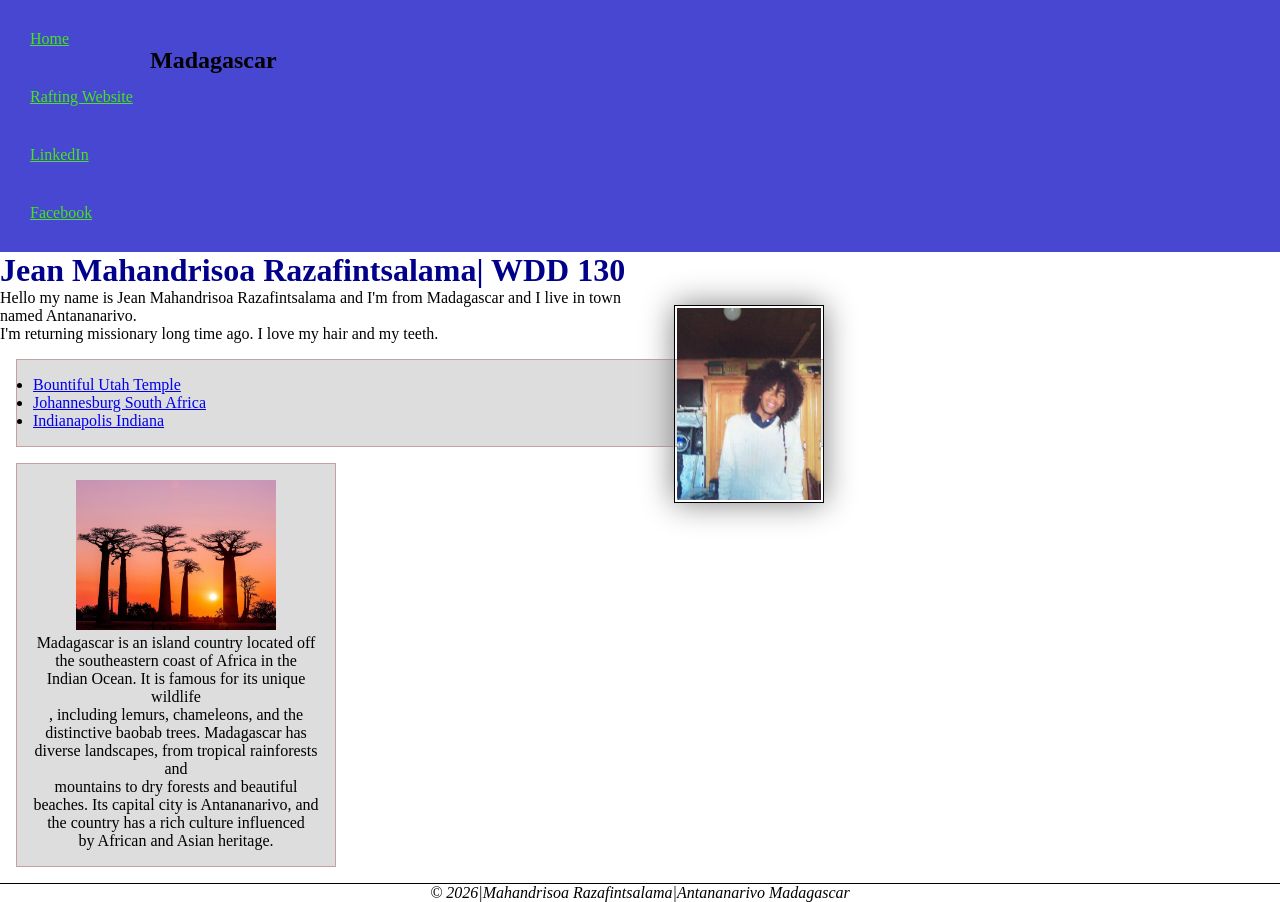
<file: index.html>
<!DOCTYPE html>
<html lang="en">

<head>
    <meta charset="UTF-8">
    <meta name="viewport" content="width=device-width, initial-scale=1.0">
    <title> Jean Razafintsalama | WDD 130 | </title>
    <meta name="description"
      content="This is my personal website where you can know more about me, my background, my interests, my experiences, my goals, and my journey.">
    <meta name="author" content="Jean Razafintsalama">
    <link rel="stylesheet" href="styles/styles.css">
</head>


<body>
    <header>
        <nav>
            <a href="#">Home</a>
            <a href="wwr/">Rafting Website</a>
            <a href="https://linkedin.com">LinkedIn</a>
            <a href="https://facebook.com">Facebook</a>
        </nav>
    </header>
    <main>
        <h1> Jean Mahandrisoa Razafintsalama| WDD 130</h1>
        <img src="images/profile.jpg" alt="mahandrisoa razafintsalama Profile" width="200">
        <p>Hello my name is Jean Mahandrisoa Razafintsalama and I'm from Madagascar and I live in
            town
            named Antananarivo. <br> I'm returning
            missionary long time ago. I love my hair and my teeth. </p>

        <ul class="box">
            <li><a href="https://www.churchofjesuschrist.org/temples/details/bountiful-utah-temple?lang=eng"
                  target="_blank" rel="noopener">Bountiful
                    Utah Temple</a>
            </li>
            <li>
                <a href="https://www.churchofjesuschrist.org/temples/details/johannesburg-south-africa-temple?lang=eng"
                  target="_blank" rel="noopener">Johannesburg
                    South Africa</a>
            </li>
            <li>
                <a href="https://www.churchofjesuschrist.org/temples/details/indianapolis-indiana-temple?lang=eng"
                  target="_blank" rel="noopemer">Indianapolis
                    Indiana</a>
            </li>
        </ul>


    </main>
    <aside class="box">
        <h2>Madagascar</h2>
        <img src="images/madagascar-baobab.jpg" alt="madagascar's baobab view">
        <p>Madagascar is an island country located off the southeastern coast of Africa in the
            Indian Ocean. It
            is famous for its unique wildlife <br>, including lemurs, chameleons, and the
            distinctive
            baobab trees.
            Madagascar has diverse landscapes, from tropical rainforests and <br> mountains to dry
            forests and
            beautiful beaches. Its capital city is Antananarivo, and the country has a rich culture
            influenced <br>
            by African and Asian heritage.</p>


    </aside>
    <footer>
        <p><em>&copy; 2026|Mahandrisoa Razafintsalama|Antananarivo Madagascar</em></p>
    </footer>
</body>

</html>
</file>
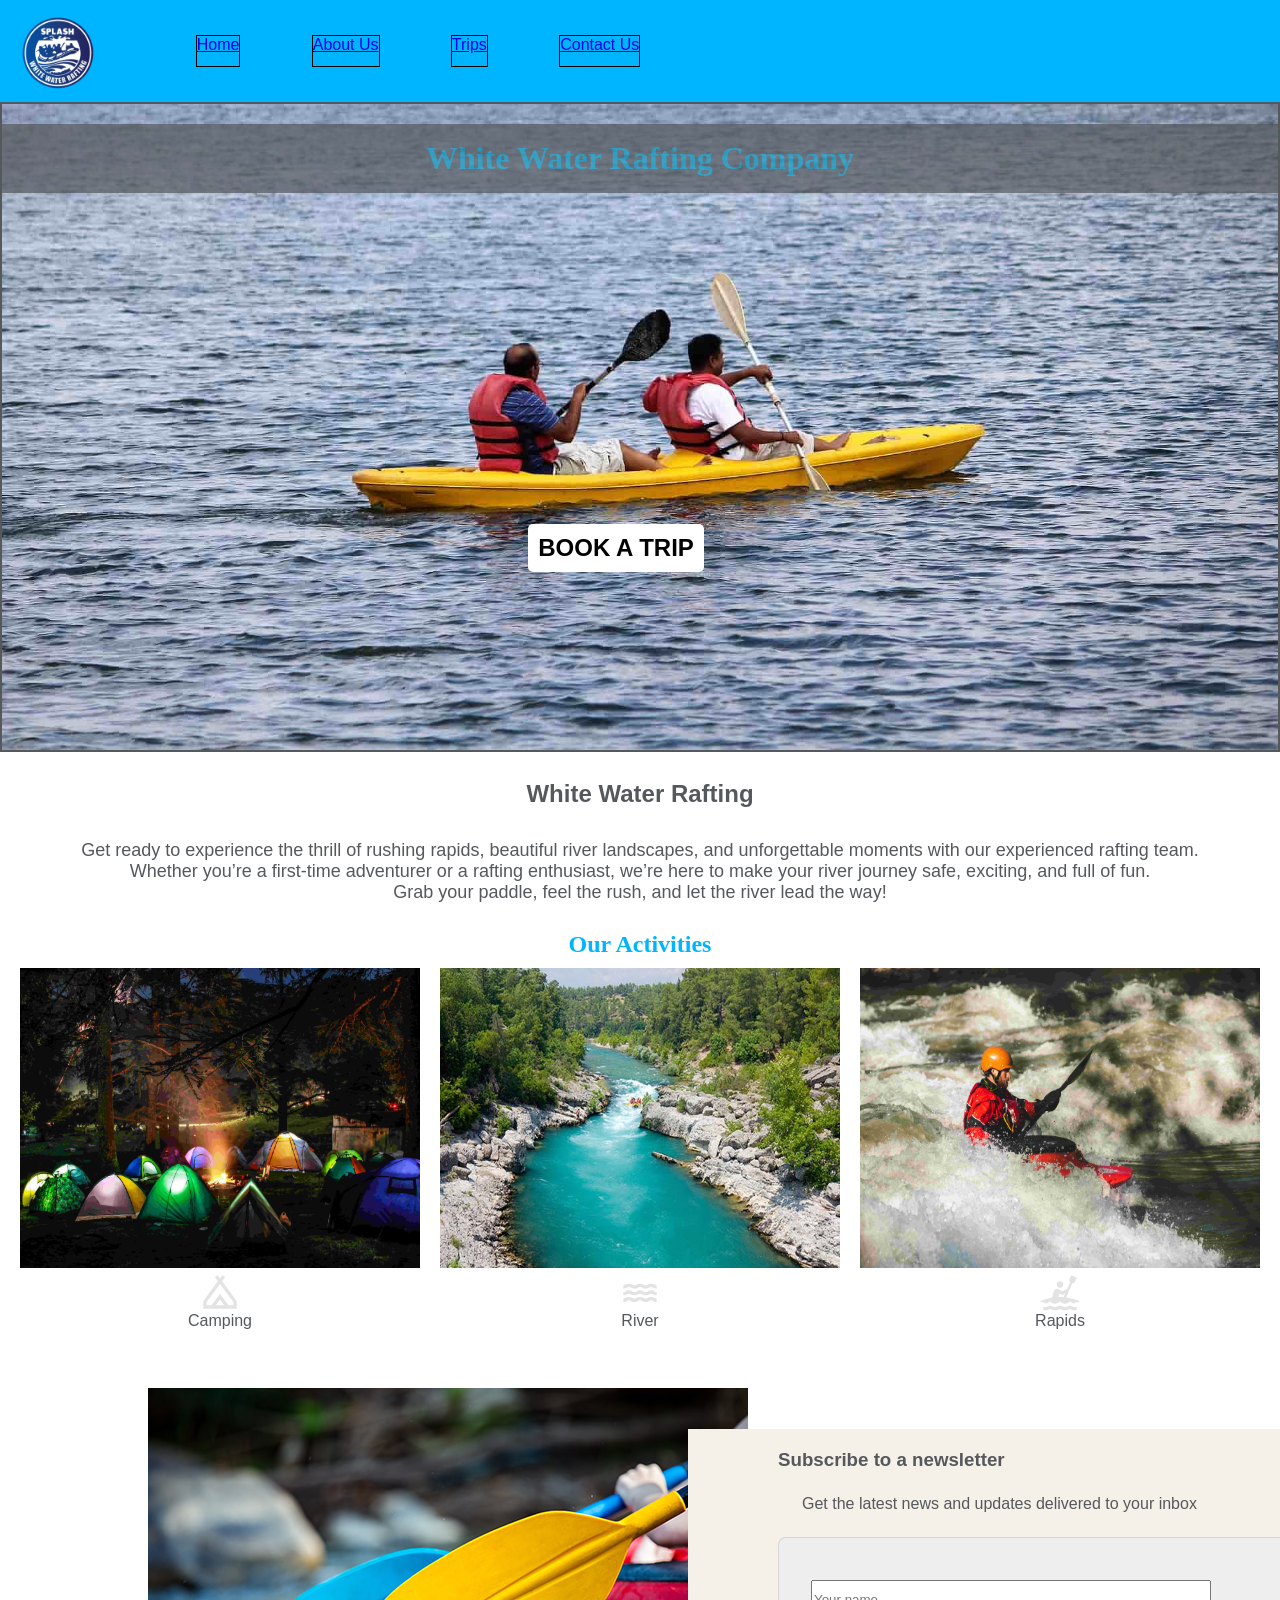
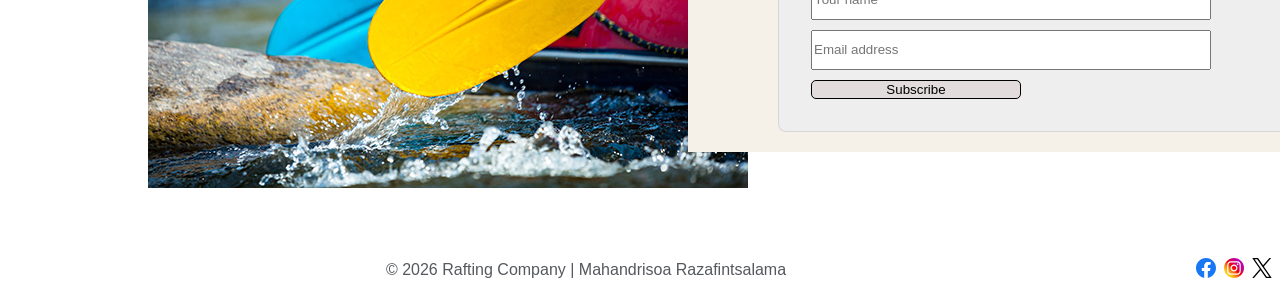
<file: wwr/index.html>
<!doctype html>
<html lang="en">

<head>
    <meta charset="UTF-8" />
    <meta name="viewport" content="width=device-width, initial-scale=1.0" />
    <title>About Us</title>
    <meta name="description"
      content="Discover our passion for rafting and outdoor adventures. Meet our expert guides, learn about our commitment to safety, and experience unforgettable river adventures with our team." />
    <meta name="author" content="Mahandrisoa Razafintsalama" />
    <link rel="stylesheet" href="styles/rafting.css" />
</head>

<body>
    <header>
        <img src="images/z-splash.png" alt="logopage" class="logo" />
        <nav>
            <a href="index.html">Home</a>
            <a href="about.html">About Us</a>
            <a href="trips.html">Trips</a>
            <a href="contact.html">Contact Us</a>
        </nav>
    </header>

    <main>
        <div class="hero">
            <img src="images/index-images.jpg" alt="river rush" />

            <h1 class="homename">White Water Rafting Company</h1>
            <a class="booking" href="trips.html">book a trip </a>
        </div>

        <div class="introduction">
            <p class="intro-title">White Water Rafting</p>
            <p class="intro-text">
                Get ready to experience the thrill of rushing rapids,
                beautiful river landscapes, and unforgettable moments with
                our experienced rafting team. <br />
                Whether you’re a first-time adventurer or a rafting
                enthusiast, we’re here to make your river journey safe,
                exciting, and full of fun.
                <br />

                Grab your paddle, feel the rush, and let the river lead the
                way!
            </p>
        </div>

        <div class="activities">
            <h2 class="activitytitle">Our Activities</h2>
            <div class="activity_image">
                <figure>
                    <img src="images/camping-image.jpg" alt="camping" />
                    <img src="images/camping.svg" alt="campinglogo" class="figicon" />
                    <figcaption>Camping</figcaption>
                </figure>
                <figure>
                    <img src="images/river-iamge.jpg" alt="river" />
                    <img src="images/water.svg" alt="waterlogo" class="figicon" />
                    <figcaption>River</figcaption>
                </figure>
                <figure>
                    <img src="images/rapids-image.jpg" alt="rapids" />
                    <img src="images/kayaking.svg" alt="kayaklogo" class="figicon" />
                    <figcaption>Rapids</figcaption>
                </figure>
            </div>
        </div>

        <section class="newsletter">
            <div>
                <img src="images/rafting20.jpg" alt="rafting" />
            </div>

            <div class="newsletter-content">
                <h3>Subscribe to a newsletter</h3>
                <p>
                    Get the latest news and updates delivered to your inbox
                </p>
                <form>
                    <label for="name"></label>
                    <input type="text" id="name" placeholder="Your name" />
                    <label for="email"></label>
                    <input type="email" id="email" placeholder="Email address" />
                    <button type=" submit">Subscribe</button>
                </form>
            </div>
        </section>
    </main>

    <footer>
        <p>&copy; 2026 Rafting Company | Mahandrisoa Razafintsalama</p>
        <nav class="socialmedia">
            <a href="https://facebook.com">
                <img src="images/facebook.svg" alt="facebook Icon" /></a>
            <a href="htpps://instagram.com">
                <img src="images/instagram.svg" alt="instagram Icon" /></a>
            <a href="https://x.com">
                <img src="images/x-bw.svg" alt="" /></a>
        </nav>
    </footer>
</body>

</html>
</file>
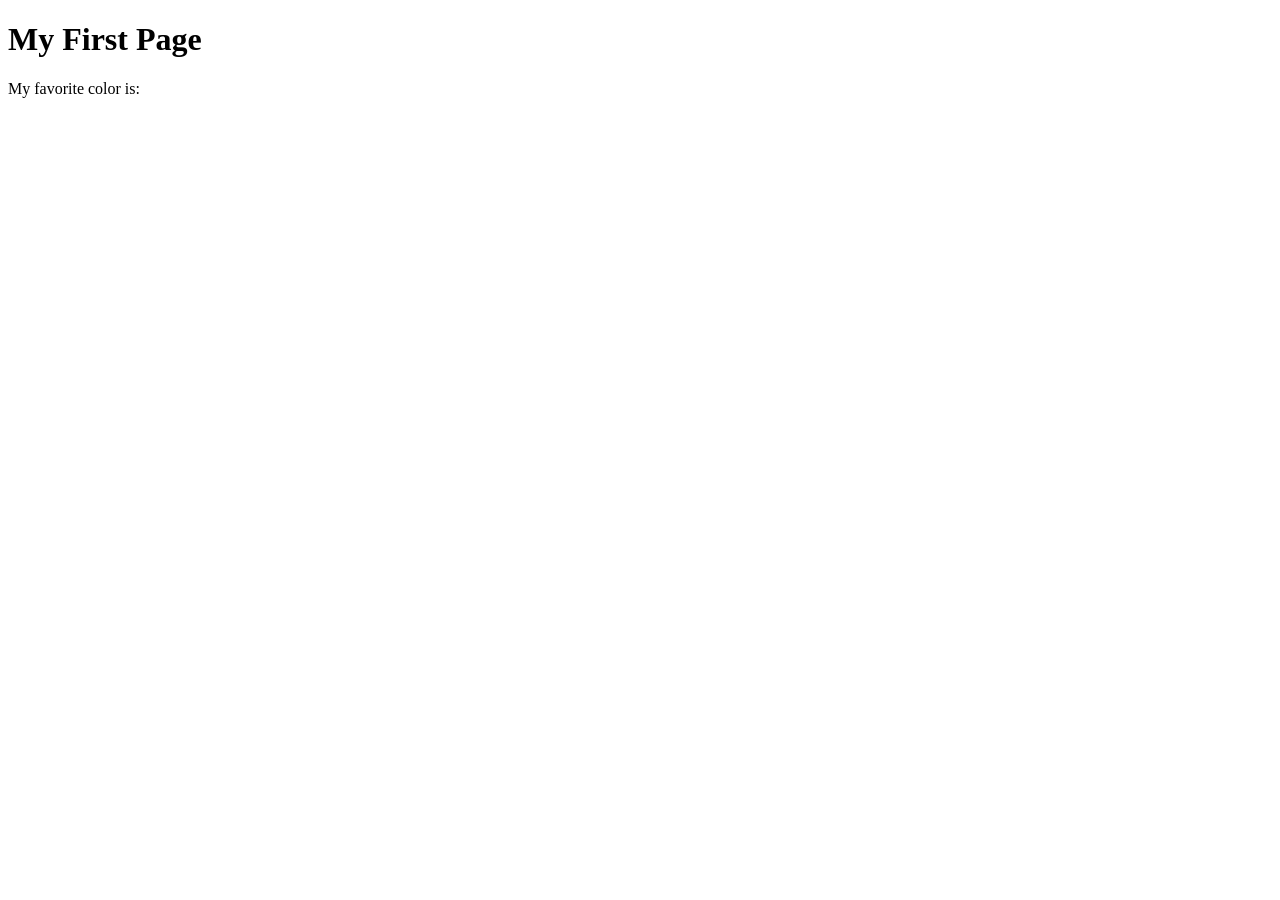
<file: week01/first-page.html>
<!DOCTYPE html>
<html lang="en">
<head>
    <meta charset="UTF-8">
    <meta name="viewport" content="width=device-width, initial-scale=1.0">
    <title>My First Page</title>
</head>
<body>
    <h1>My First Page</h1>
    <p>My favorite color is: </p>
</body>
</html>
</file>
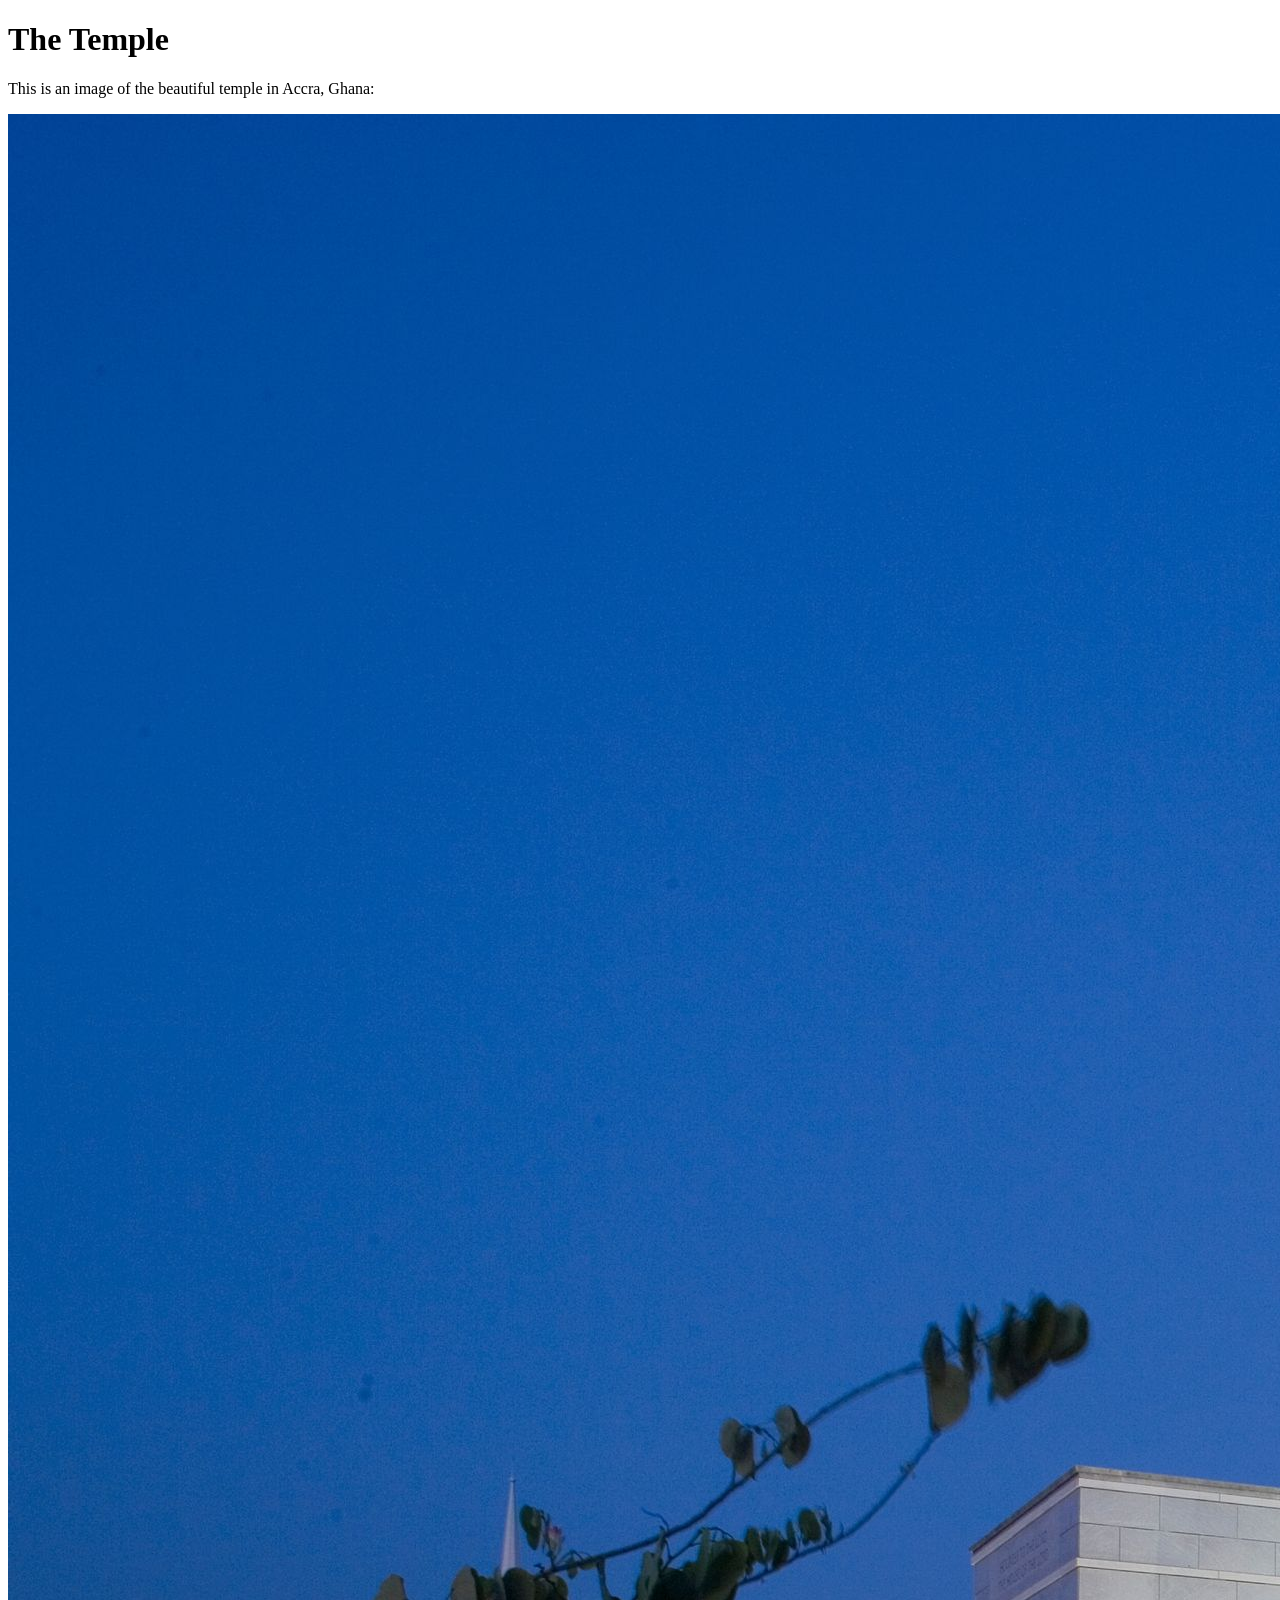
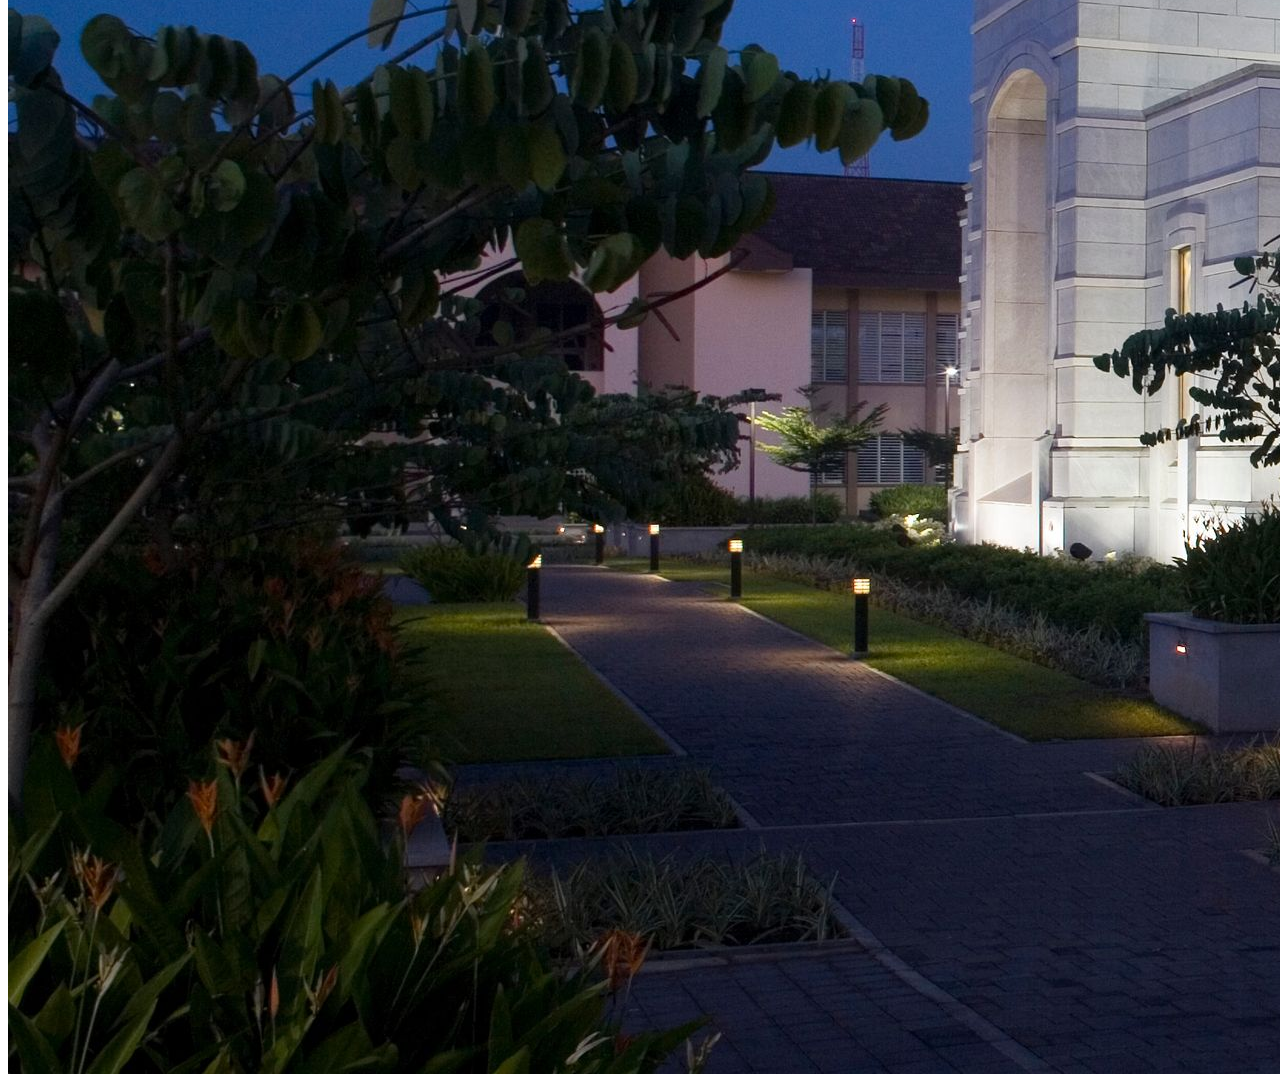
<file: week01/images.html>
<!DOCTYPE html>
<html lang="en">
<head>
    <meta charset="UTF-8">
    <meta name="viewport" content="width=device-width, initial-scale=1.0">
    <title>Temple Image</title>
</head>
<body>
    <h1>The Temple</h1>
    <p>This is an image of the beautiful temple in Accra, Ghana:</p>
    <img src="images/temple-large.jpeg" alt="The Accra Ghana Temple">
    
</body>
</html>
</file>
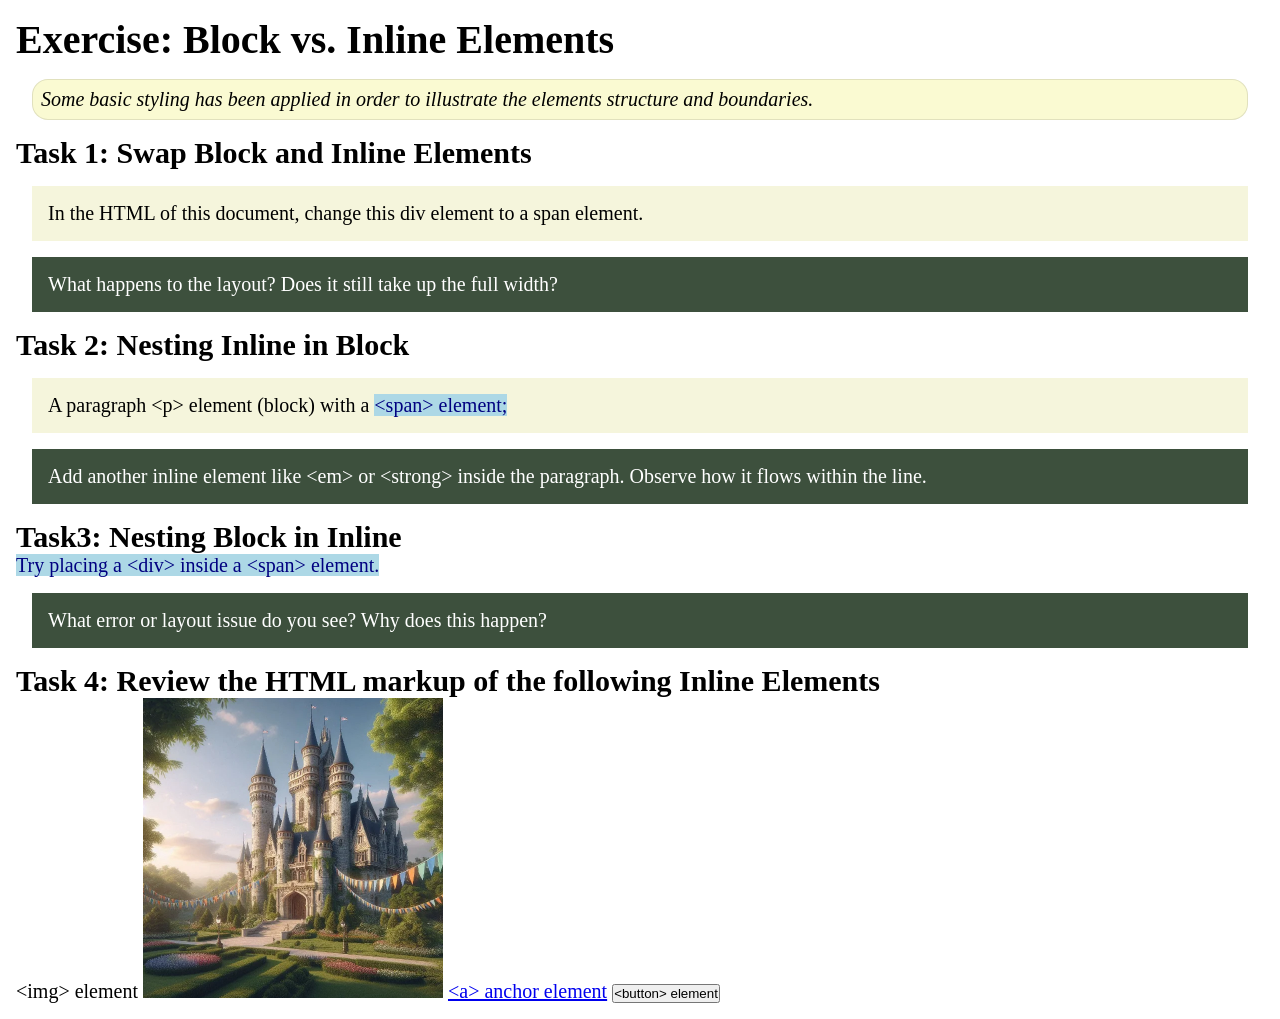
<file: week02/block-vs-inline.html>
<!DOCTYPE html>
<html lang="en">

<head>
    <meta charset="UTF-8">
    <meta name="viewport" content="width=device-width, initial-scale=1.0">
    <title>Exercise: Block vs. Inline Elements</title>
    <link rel="stylesheet" href="styles/block-vs-inline.css">
</head>

<body>
    <main>
        <h1>Exercise: Block vs. Inline Elements</h1>
        <p class="note">Some basic styling has been applied in order to illustrate the elements structure and
            boundaries.</p>

        <h2>Task 1: Swap Block and Inline Elements</h2>
        <div>In the HTML of this document, change this div element to a span element.</div>

        <p class="question">What happens to the layout? Does it still take up the full width?</p>

        <h2>Task 2: Nesting Inline in Block</h2>
        <p>A paragraph &lt;p&gt; element (block) with a <span>&lt;span&gt; element;</span></p>
        <p class="question">Add another inline element like &lt;em&gt; or &lt;strong&gt; inside the paragraph. Observe
            how it flows within the line.</p>

        <h2>Task3: Nesting Block in Inline</h2>
        <span>Try placing a &lt;div&gt; inside a &lt;span&gt; element.</span>
            <p class="question">What error or layout issue do you see? Why does this happen?</p>


            <h2>Task 4: Review the HTML markup of the following Inline Elements</h2>
        &lt;img&gt; element
        <img src="images/castle.webp" alt="placeholder image (images are inline)" width="300" height="300">
        <a href="https://churchofjesuschrist.org">&lt;a&gt; anchor element</a>
        <button type="button">&lt;button&gt; element</button>
    </main>
</body>

</html>
</file>
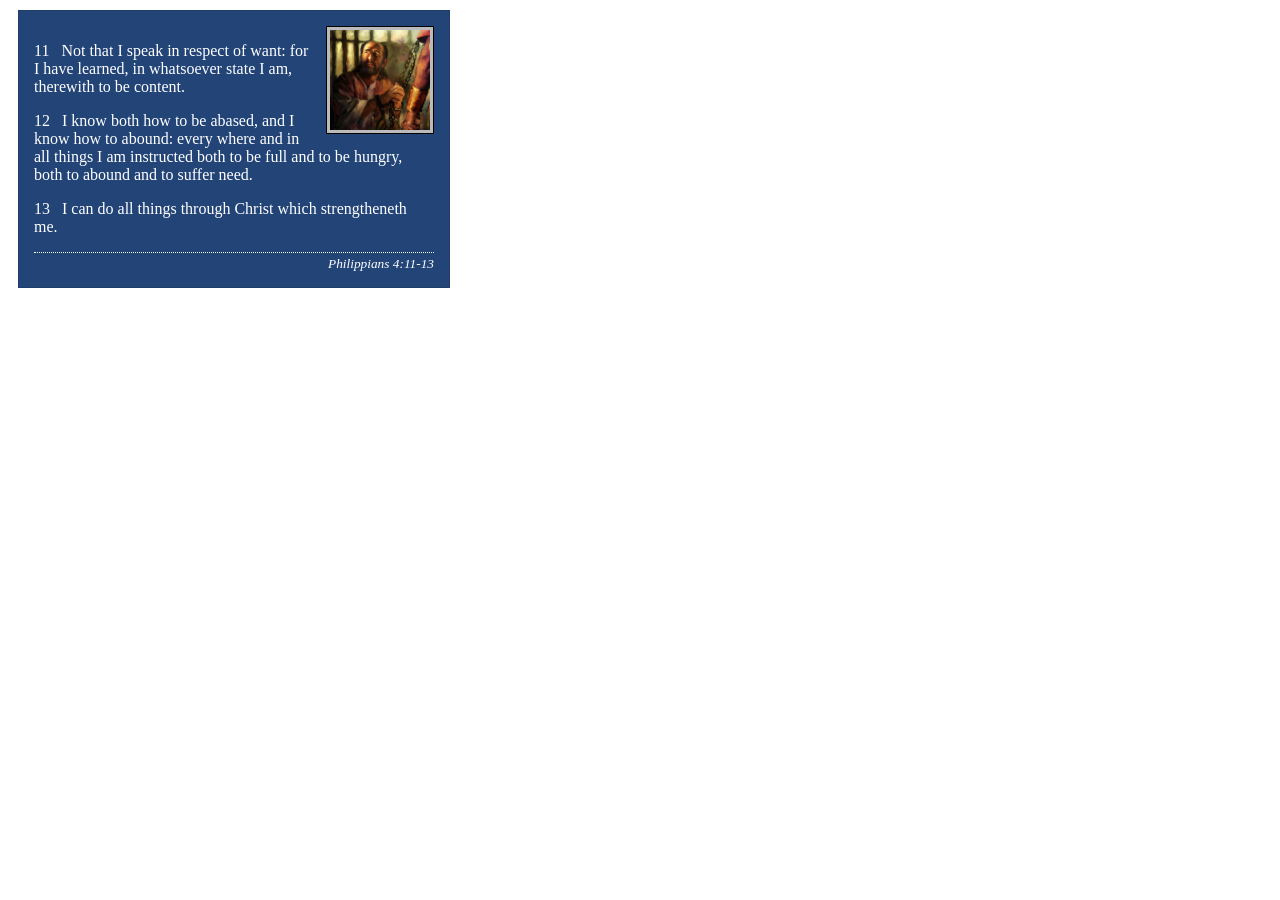
<file: week02/box-model-solution.html>
<!DOCTYPE html>
<html lang="en">
<head>
    <meta charset="UTF-8">
    <meta name="viewport" content="width=device-width, initial-scale=1.0">
    <title>Box Model Activity</title>
    <link rel="stylesheet" href="styles/box-model-solution.css">
</head>
<body>
    <main>
        <div class="callout">
            <img src="images/apostle-paul-imprisoned.webp" alt="Paul the Apostle - Imprisoned in Rome" width="200" height="200">
            <blockquote>
                <p>11 &nbsp; Not that I speak in respect of want: for I have learned, in whatsoever state I am, therewith to be content.</p>
                <p>12 &nbsp; I know both how to be abased, and I know how to abound: every where and in all things I am instructed both to be full and to be hungry, both to abound and to suffer need.</p>
                <p>13 &nbsp; I can do all things through Christ which strengtheneth me.</p>
            </blockquote>
            <cite>Philippians 4:11-13</cite>
        </div>
    </main>
</body>
</html>
</file>
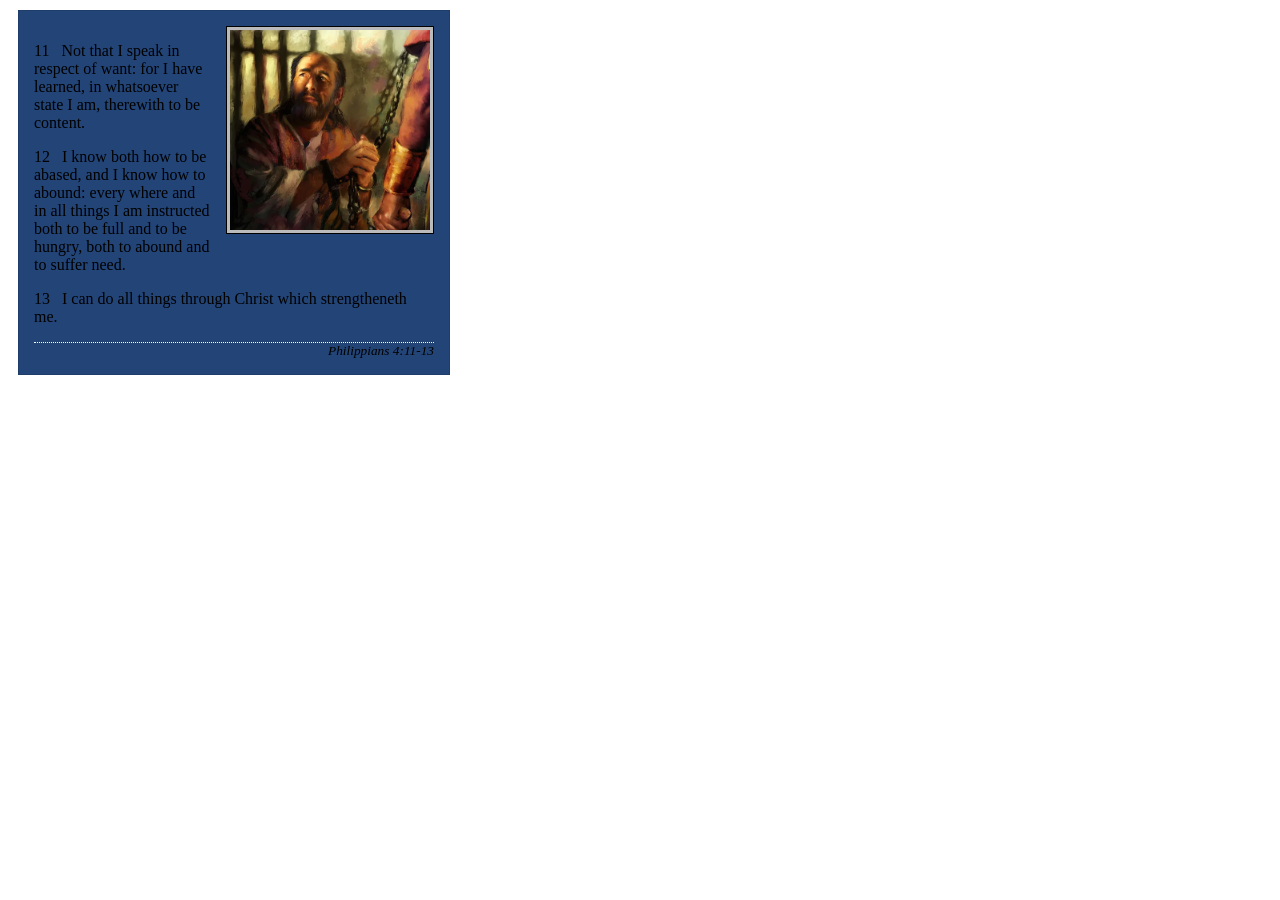
<file: week02/box-model.html>
<!DOCTYPE html>
<html lang="en">

<head>
    <meta charset="UTF-8">
    <meta name="viewport" content="width=device-width, initial-scale=1.0">
    <title>Box Model Activity</title>
</head>
<link rel="stylesheet" href="styles/box-model.css">

<body>
    <main>
        <div class="callout">
            <img src="images/apostle-paul-imprisoned.webp"
              alt="Paul the Apostle - Imprisoned in Rome" width="200" height="200">
            <blockquote>
                <p>11 &nbsp; Not that I speak in respect of want: for I have learned, in whatsoever
                    state I am, therewith to be content.</p>
                <p>12 &nbsp; I know both how to be abased, and I know how to abound: every where and
                    in all things I am instructed both to be full and to be hungry, both to abound
                    and to suffer need.</p>
                <p>13 &nbsp; I can do all things through Christ which strengtheneth me.</p>
            </blockquote>
            <cite>Philippians 4:11-13</cite>
        </div>
    </main>
</body>

</html>
</file>
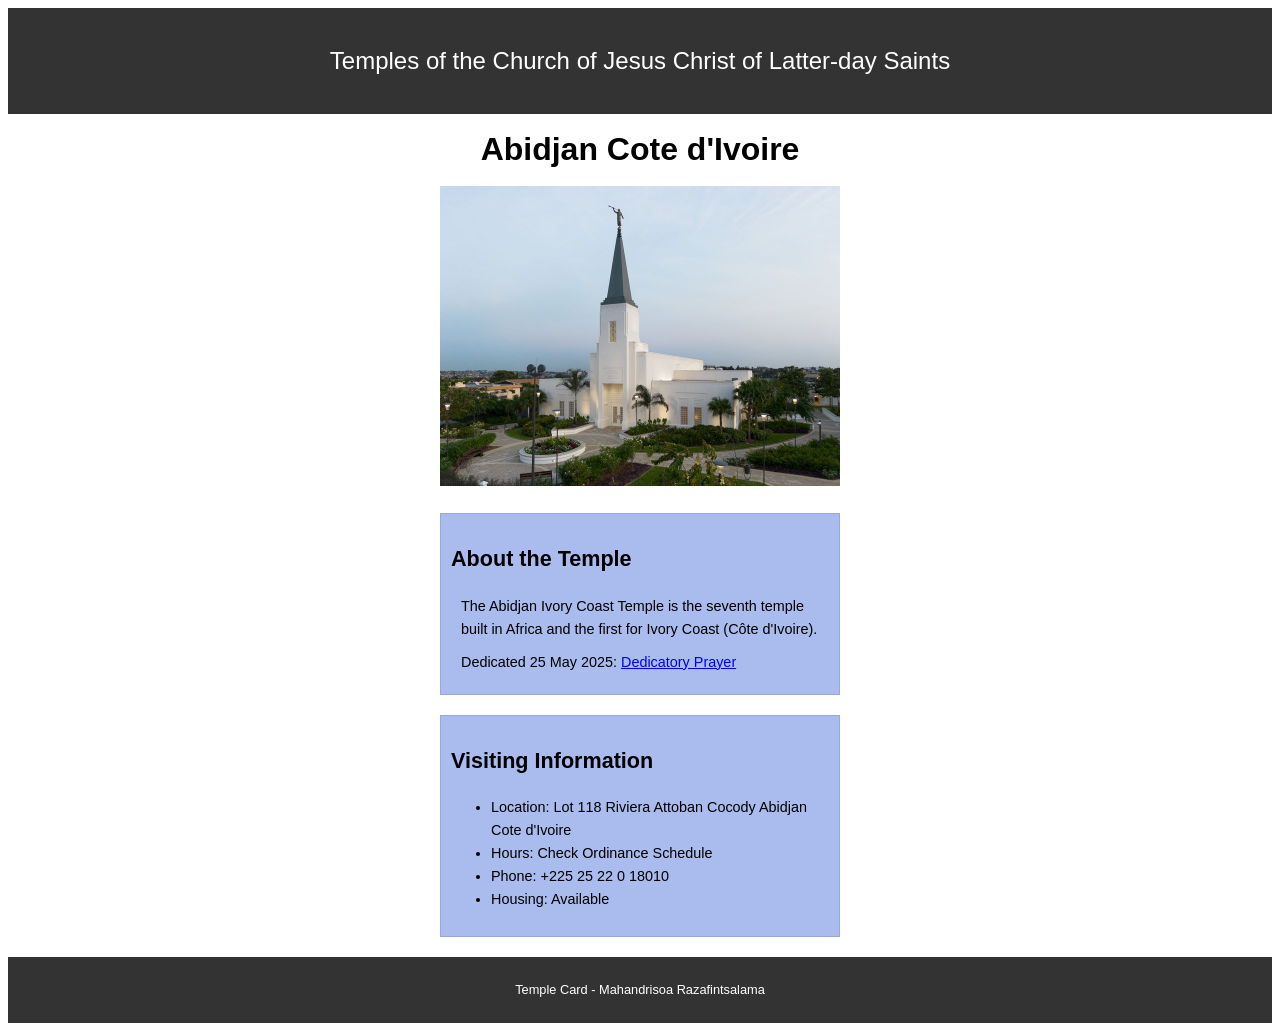
<file: week02/temple.html>
<!DOCTYPE html>
<html lang="en">

<head>
    <meta charset="UTF-8">
    <meta name="viewport" content="width=device-width, initial-scale=1.0">
    <title>Temple Card - Abidjan Cote d'Ivoire</title>
</head>

<link rel="stylesheet" href="styles/temple.css">

<body>
    <header>
        <p>Temples of the Church of Jesus Christ of Latter-day Saints</p>
    </header>
    <main>
        <h1>Abidjan Cote d'Ivoire</h1>
        <picture>
            <img src="images/abidjan-ivory-coast.jpeg" alt="Abidjan Cote d'Ivoire Temple">
        </picture>
        <section>
            <h2>About the Temple</h2>
            <p>The Abidjan Ivory Coast Temple is the seventh temple built in Africa and the first
                for Ivory Coast (Côte
                d'Ivoire).</p>
            <p>Dedicated 25 May 2025: <a
                  href="https://www.churchofjesuschrist.org/temples/dedicatory-prayer/abidjan-ivory-coast-temple/2025-05-25?lang=eng"
                  target="_blank" rel="noopener noreferrer">Dedicatory Prayer</a></p>
        </section>
        <section>
            <h2>Visiting Information</h2>
            <ul>
                <li>Location: Lot 118 Riviera Attoban Cocody Abidjan Cote d'Ivoire</li>
                <li>Hours: Check Ordinance Schedule</li>
                <li>Phone: +225 25 22 0 18010</li>
                <li>Housing: Available</li>
            </ul>
        </section>
    </main>
    <footer>
        <p>Temple Card - Mahandrisoa Razafintsalama
    </footer>
</body>

</html>
</file>
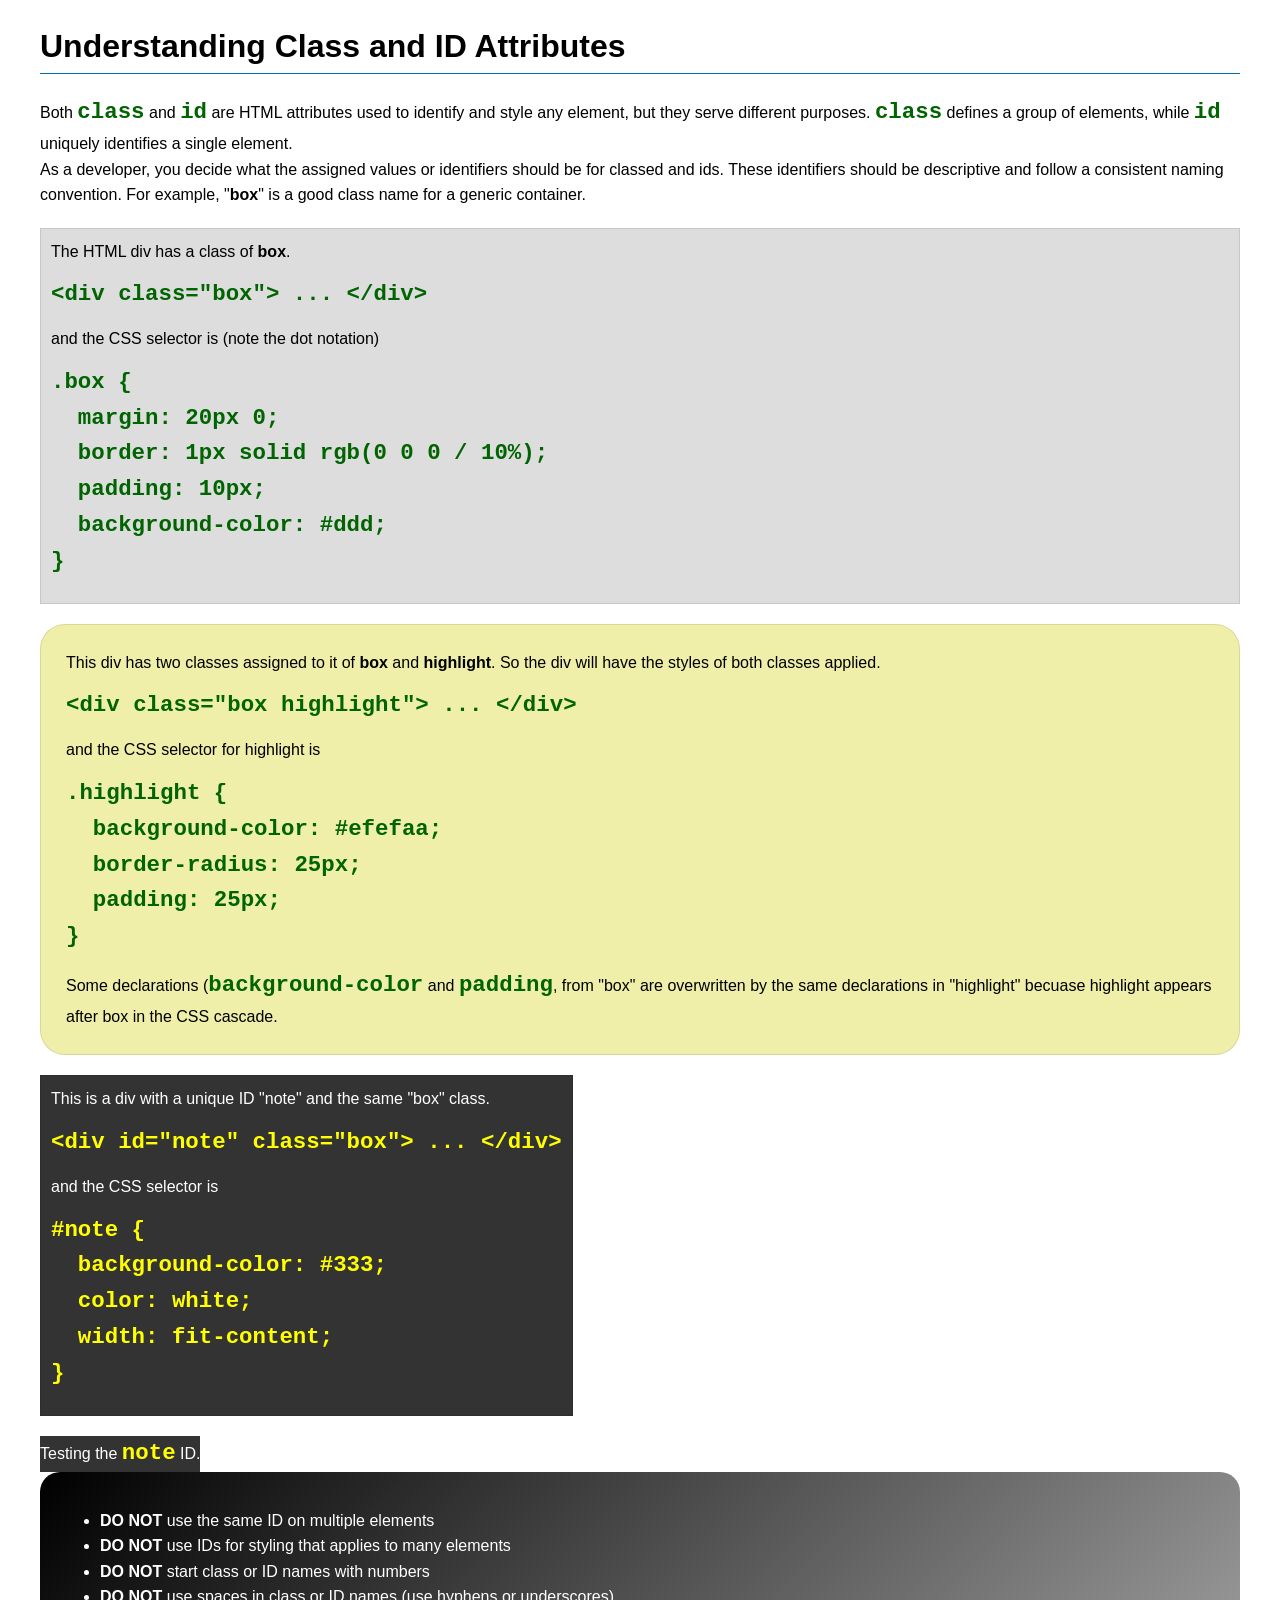
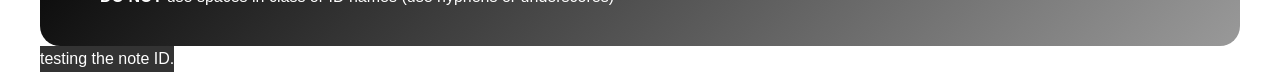
<file: week03/class-and-id.html>
<!DOCTYPE html>
<html lang="en">

<head>
    <meta charset="UTF-8">
    <meta name="viewport" content="width=device-width, initial-scale=1.0">
    <title>Class vs ID Attributes</title>
    <link rel="stylesheet" href="styles/class-and-id.css">
</head>

<body>
    <h1>Understanding Class and ID Attributes</h1>
    <p>Both <code>class</code> and <code>id</code> are HTML attributes used to identify and style
        any element, but they
        serve different purposes. <code>class</code> defines a group of elements, while
        <code>id</code> uniquely
        identifies a single element.
    </p>
    <p>As a developer, you decide what the assigned values or identifiers should be for classed and
        ids. These
        identifiers should be
        descriptive and follow a consistent naming convention. For example, "<strong>box</strong>"
        is a good class name
        for a generic container.</p>
    <div class="box">
        <p>The HTML div has a class of <strong>box</strong>.</p>
        <pre><code class="html">&lt;div class="box"&gt; ... &lt;/div&gt;</code></pre>
        and the CSS selector is (note the dot notation)
        <pre><code class="css">.box {
  margin: 20px 0;
  border: 1px solid rgb(0 0 0 / 10%);
  padding: 10px;
  background-color: #ddd; 
}</code></pre>
    </div>

    <div class="box highlight">
        <p>This div has two classes assigned to it of <strong>box</strong> and
            <strong>highlight</strong>. So the div
            will have the styles of both classes applied.
        </p>
        <pre><code class="html">&lt;div class="box highlight"&gt; ... &lt;/div&gt;</code></pre>
        and the CSS selector for highlight is
        <pre><code class="css">.highlight {
  background-color: #efefaa;
  border-radius: 25px;
  padding: 25px;
}</code></pre>
        <p>Some declarations (<code>background-color</code> and <code>padding</code>, from "box" are
            overwritten by the same declarations in "highlight" becuase highlight appears after box
            in the CSS cascade.</p>
    </div>

    <div id="note" class="box">
        <p>This is a div with a unique ID "note" and the same "box" class.</p>
        <pre><code class="html">&lt;div id="note" class="box"&gt; ... &lt;/div&gt;</code></pre>
        and the CSS selector is
        <pre><code class="css">#note {
  background-color: #333;
  color: white;
  width: fit-content;
}</code></pre>
    </div>

    <div id="note">
        <p>Testing the <code>note</code> ID.</p>
    </div>

    <section id="best-practice">
        <ul>
            <li><strong>DO NOT</strong> use the same ID on multiple elements</li>
            <li><strong>DO NOT</strong> use IDs for styling that applies to many elements</li>
            <li><strong>DO NOT</strong> start class or ID names with numbers</li>
            <li><strong>DO NOT</strong> use spaces in class or ID names (use hyphens or underscores)
            </li>
        </ul>
    </section>

    <div id="note">
        <p>testing the note ID.</p>
    </div>


</body>

</html>
</file>
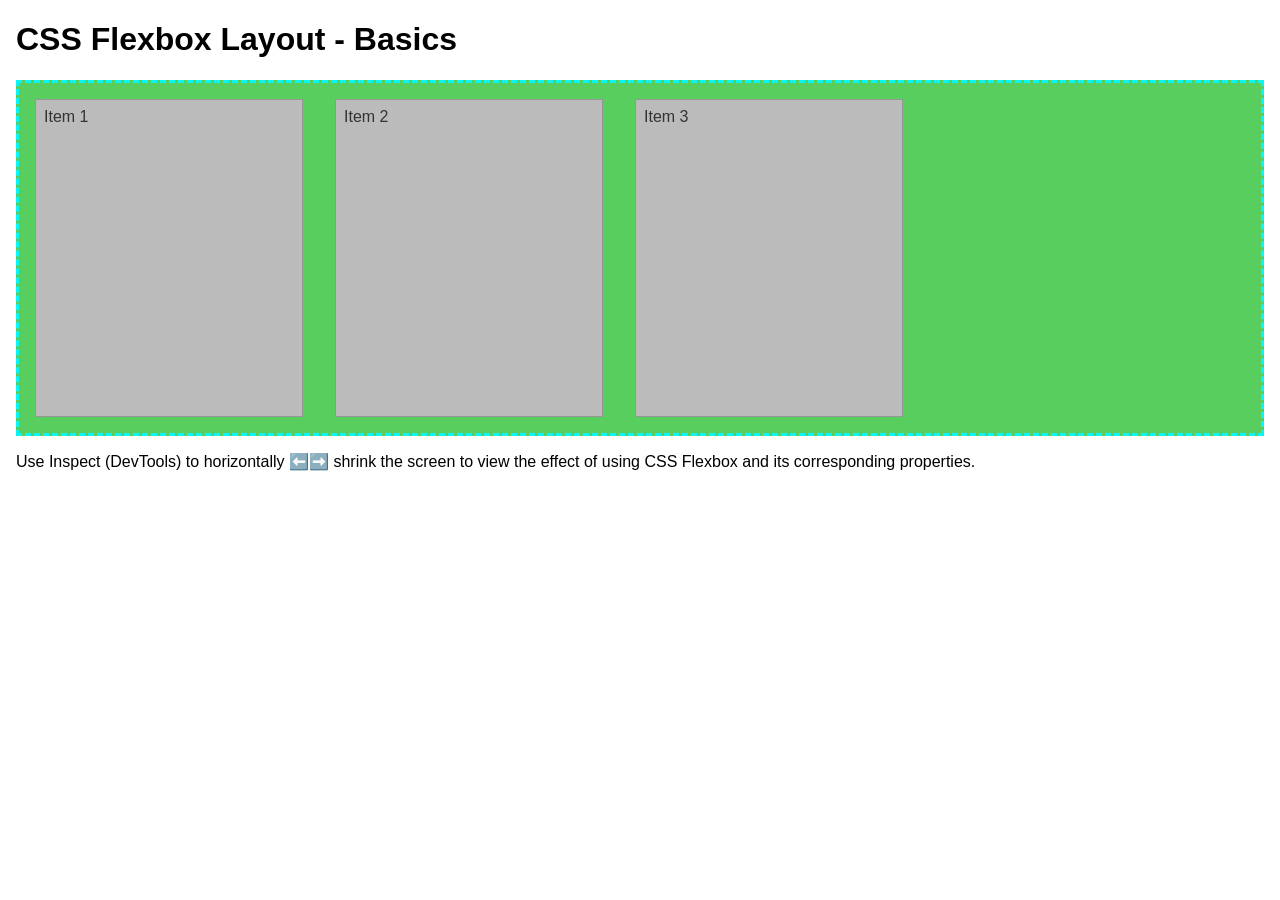
<file: week04/flexbox-layout.html>
<!DOCTYPE html>
<html lang="en">
<head>
    <meta charset="UTF-8">
    <meta name="viewport" content="width=device-width, initial-scale=1.0">
    <title>CSS Flexbox Layout - Basics</title>
    <link rel="stylesheet" href="styles/flexbox.css">
</head>
<body>
    <main>
        <h1>CSS Flexbox Layout - Basics</h1>
        <div class="flex-container">
            <div class="flex-item item1">Item 1</div>
            <div class="flex-item item2">Item 2</div>
            <div class="flex-item item3">Item 3</div>
        </div>
        <p>Use Inspect (DevTools) to horizontally ⬅️➡️ shrink the screen to view the effect of using CSS Flexbox and its corresponding properties.</p>
    </main>
</body>
</html>
</file>
<file: styles/styles.css>
:root {
    margin: 0;
}

nav {
    background-color: rgb(71, 71, 210);
    padding: 10px;
}

nav a {
    color: rgb(70, 228, 27);
    display: block;
    padding: 20px;
}

h1 {
    color: darkblue;
}

* {
    margin: 0;
    padding: 0;
    box-sizing: border-box;

}

aside h2 {
    position: absolute;
    top: 47px;
    left: 150px;
}

main {
    max-width: 840px;
}

main img {
    float: right;
    width: 150px;
    height: auto;
    border: 1px solid black;
    padding: 2px;
    margin: 1rem;
    box-shadow: 0 0 30px gray;
}

p {
    padding: 0px;
}

aside {
    width: 20rem;
    margin: 1rem;
    border: 1px solid rgb(0 0 0 / 0.2);
    padding: 1rem;
    background-color: #ddcbcb;
    color: #333;
    text-align: center;

}

aside img {

    width: 200px;
    height: auto;
}

p {
    padding: 0;

}

footer {
    margin-top: 15px;
    border-top: 1px solid #000;
    text-align: center;

}

/* class selector */

.box {
    margin: 1rem;
    border: 1px solid rgba(141, 20, 20, 0.3);
    padding: 1rem;
    background-color: #ddd;
    color: #000;
}
</file>
<file: wwr/styles/rafting.css>
:root {
    --primary-color: #00b5ff;
    --accent1-color: rgb(85, 88, 92);
    --accent2-color: #264653;
    --heading-font: "times New Roman", "Georgia", serif;
    --body-font: arial, helvetica, sans-serif;
}

.logo {
    width: 80px;
    height: auto;
}

header {
    display: grid;
    grid-template-columns: 120px 1fr 1fr;
    background-color: var(--primary-color);
    color: var(--accent2-color);
    padding: 0.7rem 1rem;
}

header nav {
    display: flex;
}

header nav a {
    border: 1px solid black;
}

* {
    margin: 0;
    padding: 0;
    box-sizing: border-box;
}

body {
    font-family: var(--body-font);
    color: var(--accent1-color);

}

header,
main,
footer {
    margin: 0 auto;
}

h1,
h2 {
    font-family: var(--heading-font);
    color: var(--primary-color);
}

nav,
p,
section,
article {
    margin: 16px;
    padding: 8px;
    justify-content: space-around;
}

.socialmedia a {
    text-decoration: none;
}



h1 {
    position: absolute;
    top: 20px;
    width: 100%;
    padding: 16px;
    text-align: center;
    opacity: 0.7;
    background-color: var(--accent1-color);
    color: #0998c0;
}

.namepage {
    position: static;
}

.hero img {
    display: block;
    width: 100%;
    height: auto;
}

.hero article {
    position: absolute;
    background-color: hsl(62, 82%, 54%);
    bottom: 20px;
    opacity: 0.7;
    width: 100%;

}

.hero article img {
    float: right;
    width: 125px;
}

footer {
    margin-top: 20px;
    display: flex;
    align-items: center;
    gap: 1rem;
}

footer p {
    flex: 1;
    margin: 0;
    padding: 8px;
    text-align: center;
}

footer > .socialmedia {
    display: flex;
    gap: 8px;
    align-items: center;
    margin: 0;
    padding: 8px;
}

.socialmedia img {
    width: 20px;
    height: 20px;
}

.history {
    display: grid;
    grid-template-columns: 1fr 1fr 1fr;
    text-align: center;
    align-items: center;
    border: 1px solid black;
    background-color: rgb(150, 146, 146);
}

.history-box {
    margin-top: 0.7rem;
    border: 2px;
    background: rgb(219, 227, 228);
    padding: 1rem;
}

.history-text p {
    margin: 0 0 0.75rem 0;
    line-height: 1.4;
}

.history-img {
    width: 100%;
    height: 100%;
    object-fit: cover;
    border-radius: 8px;
}

.adventure-gallery {
    display: grid;
    grid-template-columns: 1fr 1fr 1fr 1fr 1fr;
    gap: 20px;
    text-align: center;

}

.adventures {
    border: 1px solid black;
    background-color: rgb(149, 189, 189);
}

figure {
    border: 1px solid black;
}

figure img {
    width: 100%;
    height: auto;
}

.adventures h2 {
    text-align: center;
}

.map {
    display: grid;
    margin: 20px;
    grid-template-columns: 1fr 1fr;

}

.adress {
    text-align: center;
    margin-top: 20px;
    margin-bottom: 20px;

}

form {
    width: 600px;
    padding: 2rem;
    border: 1px solid rgb(0 0 0 / 0.1);
    border-radius: 0.5rem;
    background-color: #eee;
}

form label {
    align-items: center;
}

form input [type="text"],
form input [type="Email"],
form textarea {
    width: 150px;
    box-sizing: border-box;
    padding: 5px;
    border: 1px solid #888;
    border-radius: 2px;
}

form input [type="radio"] {
    margin: 0 5px 0 0;
}

.message {
    height: 40px;
}

form input [type="checkbox"] {
    margin: 0;
}

form button {
    grid-column: 1/3;
    width: 210px;
    padding: 4px;
}

.serve-container > h2 {
    text-align: center;
    margin-bottom: 1em;
    border: 1px solid;
}

.serve-container {
    margin-inline: 20px;
    background-color: rgb(215, 213, 213);
}

.Employeeprofile {
    text-align: center;
    padding-bottom: 10px;
    display: flex;
    justify-content: space-around;
}

.Employeeprofile figure {
    width: 200px;
}

fieldset {
    border: 0;
}

.first-field-group {
    display: flex;
    gap: 3em;
}

.label-left {
    width: 130px;
    flex-shrink: 0;
}

.label-left label {
    display: flex;
    align-items: center;
    min-height: 28px;
    margin-block: 5px;
    line-height: 1.2;
}

.form-row {
    display: grid;
    grid-template-columns: 130px 1fr;
    column-gap: 3em;
    align-items: center;
}

.purpose-row fieldset {
    border: 0;
    margin: 0;
    padding: 0;
}

.purpose-row span {
    line-height: 1.2;
    text-align: left;
}

.visually-hidden {
    position: absolute;
    width: 1px;
    height: 1px;
    overflow: hidden;
    clip: rect(0, 0, 0, 0);
    white-space: nowrap;
}

.message-purpose-container {
    margin-left: 0;
}

.first-field-group label {
    display: block;
}

.label-left > * {
    display: block;
    margin-block: 5px;
}

.label-right > input {
    display: block;
    margin-block: 5px;
    width: 100%;
    min-height: 28px;
    box-sizing: border-box;
}

.message-purpose-container label {
    display: flex;
    align-items: center;
    gap: 8px;
    margin-block: 10px;
    line-height: 1.4;
}

.message-purpose-container label:first-child {
    margin-top: 5px;
}

.text-area-container label {
    display: block;
}

.text-area-container textarea {
    width: 100%;
}

button {
    background-color: #e2dcdc;
    border: 1px solid;
    border-radius: 5px;
    width: 100%;
}

.hero {
    border: 2px solid;
    position: relative;
}

.booking {
    position: absolute;
    background-color: white;
    text-decoration: none;
    top: 65%;
    right: 45%;
    padding: 10px;
    color: black;
    border: rgb(216, 214, 214);
    font-weight: bold;
    text-transform: uppercase;
    font-size: x-large;
    border-radius: 5px;

}

.introduction {
    /* border: 2px solid black; */
    text-align: center;
    margin-top: 20px;
    margin-bottom: 20px;
    font-size: large;
}

.intro-title {
    font-size: x-large;
    font-weight: bold;
    text-align: center;
}

.intro-text {
    font-size: large;
    text-align: center;
}

.activity_image {
    display: flex;
    justify-content: space-evenly;
    margin-bottom: 30px;
    text-align: center;

}

.activity_image figure img {
    width: 400px;
    height: 300px;
}

.activitytitle {
    text-align: center;
    margin-bottom: 10px;
}

.activities figure {
    border: 0;
}

.figicon {
    width: 40px !important;
    height: auto !important;
    display: block;
    margin: auto;
}

.newsletter {
    display: flex;
    align-items: center;
    max-width: 1000px;
    margin: 50px auto;
}

.newsletter-image {
    width: 40%;
    z-index: 1;
}

.newsletter-image img {
    display: block;
    width: 100%;
    height: auto;
    object-fit: cover;
}

.newsletter-content {
    flex: 1;
    background: #f5f0e8;
    padding: 20px;
    margin-left: -60px;
    padding-left: 90px;
    position: relative;
    z-index: 2;

}

.newsletter-content input,
.newsletter-content button {
    padding: 1px;
    margin-top: 10px;

}

.newsletter-content input {
    display: block;
    width: 400px;
    height: 40px;
    box-sizing: border-box;

}

@media (max-width: 600px) {
    .newsletter {
        flex-direction: column;
    }
}

.newsletter-image
.newsletter-content {
    width: 100%;
    box-sizing: border-box;
}

.hero-text {
    position: absolute;
    top: 15%;
    left: 0;
    right: 0;
    transform: translateY(-50%);
    text-align: center;
    color: white;
    font-size: large;
}
.hero-subtitle {
    position: absolute;
    top: 17%;
    left: 0;
    right: 0;
    transform: translateY(-50%);
    text-align: center;
    color: white;
}

.tripschoose {
    margin: 20px 0;
    text-align: center;
}

.tripschoose-image {
    display: flex;
    justify-content: space-around;
}
.tripschoose-image > div {
    padding: 10px;
}
.tripschoose-image img {
    width: 500px;
    height: 300px;
}
.tripschoose-image p {
    text-align: justify;
}
.equipment {
    margin: 20px 0;
    text-align: center;
    /*light gray*/
    background: #F2F2F2;
}
.equipment h2 {
    margin-bottom: 20px;
}
.equipment > div{
    display: flex;
    justify-content: space-around;
}
.equipment > div > div> img {
    border: 1px solid;
    border-radius: 100%;
    padding: 5px;
    background-color: peachpuff;
    width: 100px;
    height: auto;
}
.cta-ready-button {
    width: fit-content;
    background-color: gray;
    color: white;
    padding: 1em 2em !important;
    font-size: .8em;
    border-radius: 5px;
    cursor: pointer;
}
.hero-trip-img {
    height: 800px !important;
}
</file>
<file: week02/styles/block-vs-inline.css>
* {
    margin: 0;
    padding: 0;
}

body {
    font-size: 20px;
    margin: 1rem;
}

p,
div {
    background-color: beige;
    margin: 1rem;
    padding: 1rem;
}

span {
    color: navy;
    background-color: lightblue;
}

code {
    margin: 0;
    padding: 0;
    color: green;
    font-size: 1.2rem;
}

.note {
    font-style: italic;
    background-color: lightgoldenrodyellow;
    border-radius: 1rem;
    border: 1px solid rgb(0 0 0 / 10%);
    margin: 1rem;
    padding: .5rem;
}

.question {
    background-color: #3d503d;
    color: #fff;
}
</file>
<file: week02/styles/box-model-solution.css>
.callout {
    max-width: 400px;
    margin: 10px;
    border: 1px solid rgba(0, 0, 0, .1);
    padding: 15px;
    background-color: #247;
    color: #fff;
}

.callout img {
    float: right;
    margin: 0 0 10px 15px;
    border: 1px solid #000;
    padding: 3px;
    background-color: #bbb;
    width: 100px;
    height: auto;

}

blockquote {
    margin: 0;
}

cite {
    display: block;
    border-top: 1px dotted #fff;
    padding-top: 3px;
    text-align: right;
    font-size: smaller;
}
</file>
<file: week02/styles/box-model.css>
.callout {
    max-width: 400px;
    margin: 10px;
    border: 1px solid rgb(0 0 0 / 0.1);
    padding: 15px;
    background-color: #247;

}

.callout img {
    float: right;
    margin: 0 0 10px 15px;
    border: 1px solid #000;
    padding: 3px;
    background-color: #bbb;
    width: 15 0px;
    height: auto;

}

blockquote {
    margin: 0;

}

cite {

    display: block;
    border-top: 1px dotted #fff;
    text-align: right;
    font-size: smaller;

}
</file>
<file: week02/styles/temple.css>
header {
    background-color: #333;
    color: #fff;
    padding: 10px;
    text-align: center;
    font-size: 1.5rem;
}

body {
    font-family: Arial, Helvetica, sans-serif;
    line-height: 1.6;
}

main {
    width: 400px;
    margin: 0 auto;
}

h1 {
    margin: 10px;
    text-align: center;

}

img {
    width: 400px;
    height: auto;
    box-shadow: 30px 20px 30 #333;

}

h2 {
    border-color: 1px solid #222;

}

section p {
    margin: 10px;
}

section {
    margin: 20px 0;
    border: 1px solid rgb(0 0 0 / 10%);
    padding: 10px;
    background-color: #abe;
    font-size: .9rem;

}

footer {
    text-align: center;
    padding: 10px;
    background-color: #333;
    color: #fff;
    font-size: .8rem;

}
</file>
<file: week03/styles/class-and-id.css>
body {
    font-family: Arial, sans-serif;
    line-height: 1.6;
    margin: 0;
    padding: 0 40px;
}

h1 {
    border-bottom: 1px solid rgb(0 110 182);
    padding-bottom: 0;
}



p {
    margin: 0;
}

code {
    color: darkgreen;
    font-weight: 700;
    font-size: 1.4rem;
}

/* Class examples - can be reused */

.box {
    margin: 20px 0;
    border: 1px solid rgb(0 0 0 / 10%);
    padding: 10px;
    background-color: #ddd; /* this is shorthand for #dddddd */
}

.highlight {
    background-color: #efefaa;
    border-radius: 25px;
    padding: 25px;
}

/* ID examples - should be unique */

#note {
    background-color: #333;
    color: white;
    width: fit-content;
}

#note code {
    color: yellow;
}

#best-practice {
    background: linear-gradient(135deg, #000 0%, #999 100%);
    color: white;
    border-radius: 20px;
    padding: 20px
}
</file>
<file: week04/styles/flexbox.css>
body {
    font-family: Helvetica, Arial, sans-serif;
    margin: 1rem;
}

.flex-container {
    border: 3px dashed rgb(10, 245, 245);
    background-color: rgb(88, 206, 94);
    display: flex;
    flex-wrap: wrap;
}

.flex-item {
    width: 250px;
    margin: 1rem;
    border: 1px solid rgb(0 0 0 / 20%);
    padding: 0.5rem;
    background-color: #bbb;
    color: #333;
}

.item1 {
    min-height: 100px;
}

.item2 {
    min-height: 200px;
}

.item3 {
    min-height: 300px;
}
</file>
